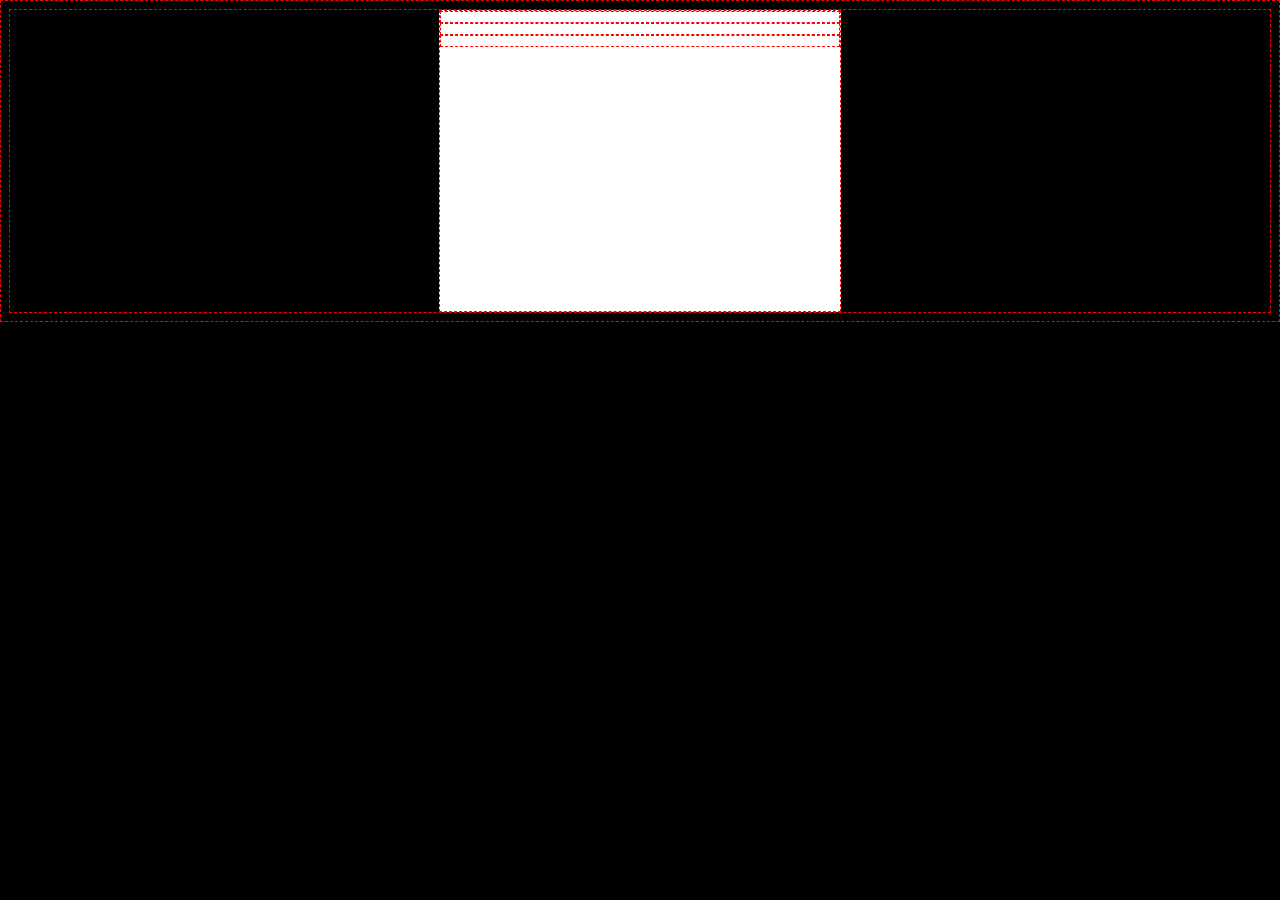
<file: .learn/resets/11-postcard-divisions/index.html>
<!DOCTYPE html>
<html lang="en">
	<head>
		<link rel="stylesheet" href="styles.css" />
		<meta charset="UTF-8" />
		<meta name="viewport" content="width=device-width, initial-scale=1.0" />
		<title>Document</title>
	</head>
	<body>
		<div class="postcard">
			<div class="postcard-header"></div>
			<div class="postcard-body"></div>
			<div class="postcast-footer"></div>
		</div>
	</body>
</html>
</file>
<file: .learn/resets/11-postcard-divisions/styles.css>
body {
	background: black;
}

* {
	border: 1px dashed red;
	min-height: 10px;
}
.postcard {
	background-color: white;
	width: 400px;
	height: 300px;
	margin: auto;
}
</file>
